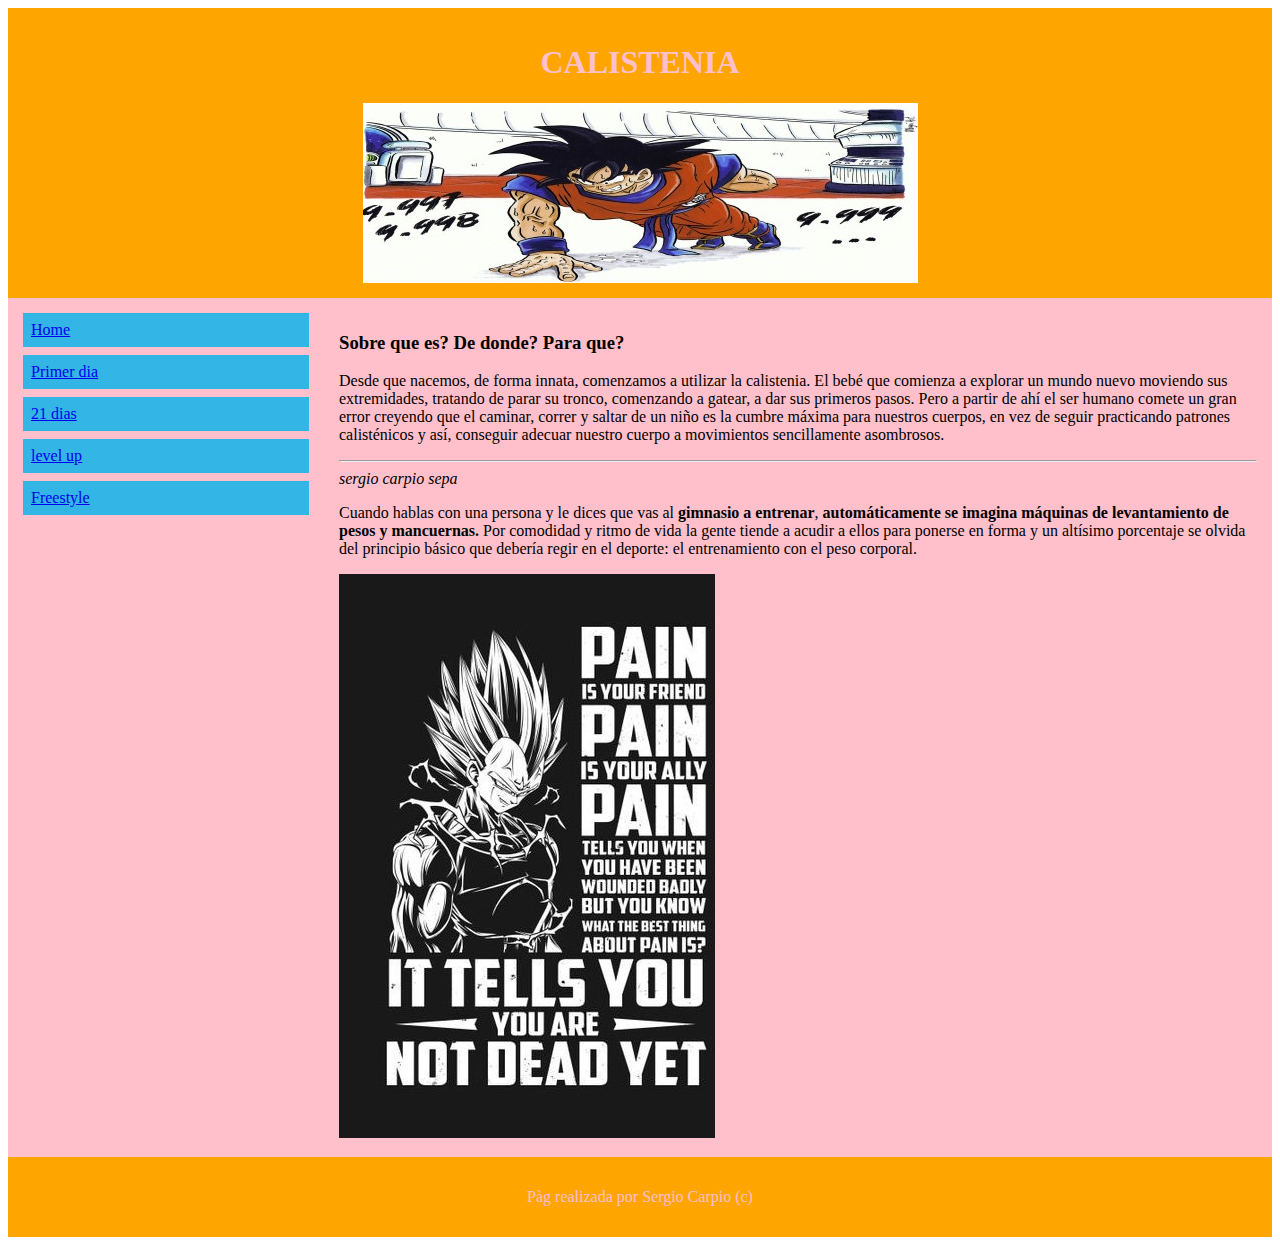
<file: index.html>
<!DOCTYPE html>
<html>
	<head>
	<link rel="stylesheet" href="estil/estil.css">
	</head>
	<body> 
		<header>
			<h1>CALISTENIA </h1>
			<img src= "img/gokufoto.jpg" style="max-width:100%;width:auto;height:auto;" align="middle"> 
		</header>

		<div id="content"> 

			<nav>
				<ul>
					<li><a href="index.html">Home 			</a></li>
					<li><a href="opcion1.html">Primer dia	</a></li>
					<li><a href="opcion2.html">21 dias		</a></li>
					<li><a href="opcion3.html">level up		</a></li>
					<li><a href="opcion4.html">Freestyle	</a></li>
				</ul>
			</nav>

			<section>
				<h3>Sobre que es? De donde? Para que?</h3>
				<p>Desde que nacemos, de forma innata, comenzamos a utilizar la calistenia. El bebé que comienza a explorar un mundo nuevo moviendo sus extremidades, tratando de parar su tronco, comenzando a gatear, a dar sus primeros pasos.
				Pero a partir de ahí el ser humano comete un gran error creyendo que el caminar, correr  y saltar de un niño es la cumbre máxima para nuestros cuerpos,
				en vez de seguir practicando patrones calisténicos y así, conseguir adecuar nuestro cuerpo a movimientos sencillamente asombrosos.</p>
				<hr/>
				<cite>sergio carpio sepa </cite>
				<p>Cuando hablas con una persona y le dices que vas al <b>gimnasio a entrenar</b>,  <strong>automáticamente se imagina máquinas de levantamiento de pesos y mancuernas.</strong> Por comodidad y ritmo de vida la gente tiende a acudir a ellos para ponerse en forma y un altísimo porcentaje se olvida del principio básico que debería regir en el deporte: el entrenamiento con el peso corporal.</p>
				 <img src= "img/vegetapain.jpg"/> 
			</section>
		</div>
		
		<footer>
			<p>Pàg realizada por Sergio Carpio (c)</p>
			
		</footer>

	</body>
</html>
</file>
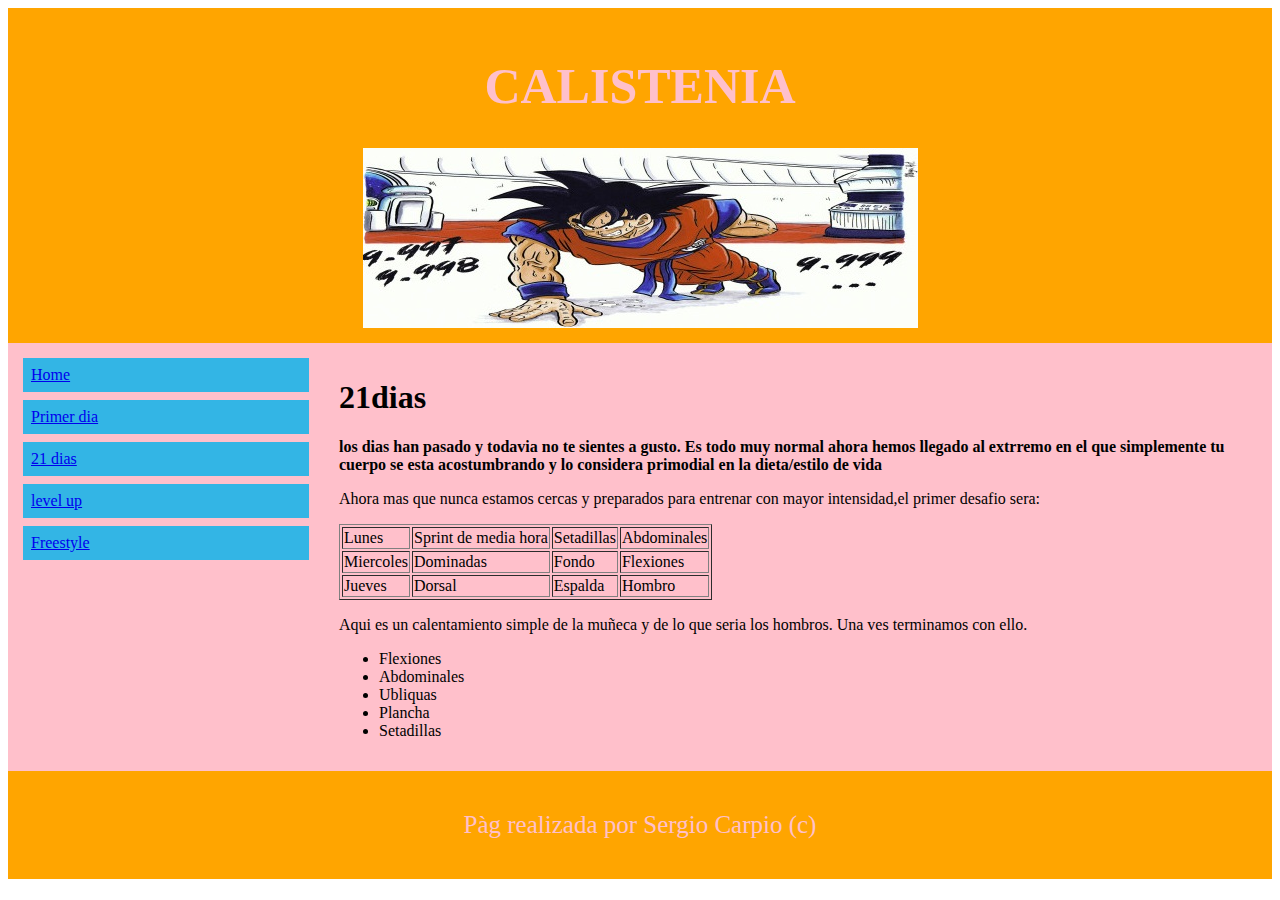
<file: opcion2.html>
<html>
	<head>
		<link rel="stylesheet" href="estil/estil.css">
		<title> 21dias</title>
		</head>
	<body>
		<header>
			<h1>CALISTENIA </h1>
			<img src= "img/gokufoto.jpg" style="max-width:100%;width:auto;height:auto;" align="middle"> 
		</header>

		<div id="content"> 

			<nav>
				<ul>
					<li><a href="index.html">Home 			</a></li>
					<li><a href="opcion1.html">Primer dia	</a></li>
					<li><a href="opcion2.html">21 dias		</a></li>
					<li><a href="opcion3.html">level up		</a></li>
					<li><a href="opcion4.html">Freestyle	</a></li>
				</ul>
			</nav>
			<section>

				<h1> 21dias</h1>

				<p><b> los dias han pasado y todavia no te sientes a gusto. Es todo muy normal ahora hemos llegado al extrremo en  el que  simplemente tu cuerpo se esta acostumbrando y lo  considera primodial en la dieta/estilo de vida</b> </p>
				<p>Ahora mas que nunca estamos cercas y preparados para entrenar con mayor intensidad,el primer desafio sera:</p>

				<table border=1>
					<tr>
						<td> Lunes</td> <td>Sprint de media hora </td> <td> Setadillas</td> <td>Abdominales </td>
					</tr>
					<tr>
						<td> Miercoles</td> <td> Dominadas</td> <td>Fondo </td> <td>Flexiones </td>
					</tr>
					<tr>
						<td>Jueves </td> <td> Dorsal</td> <td>Espalda </td> <td>Hombro </td>
					</tr>				
				</table>	
				<p> Aqui es un calentamiento simple de la muñeca y de lo que seria los hombros. Una ves terminamos con ello.</p>

				<ul>
					<li>Flexiones	</li>
					<li>Abdominales	</li>
					<li>Ubliquas	</li>
					<li>Plancha		</li>
					<li>Setadillas	</li>
				</ul>
			</section>
	</div>
		<footer>
			<p>Pàg realizada por Sergio Carpio (c)</p>
			
		</footer>
	</body>
</html>
</file>
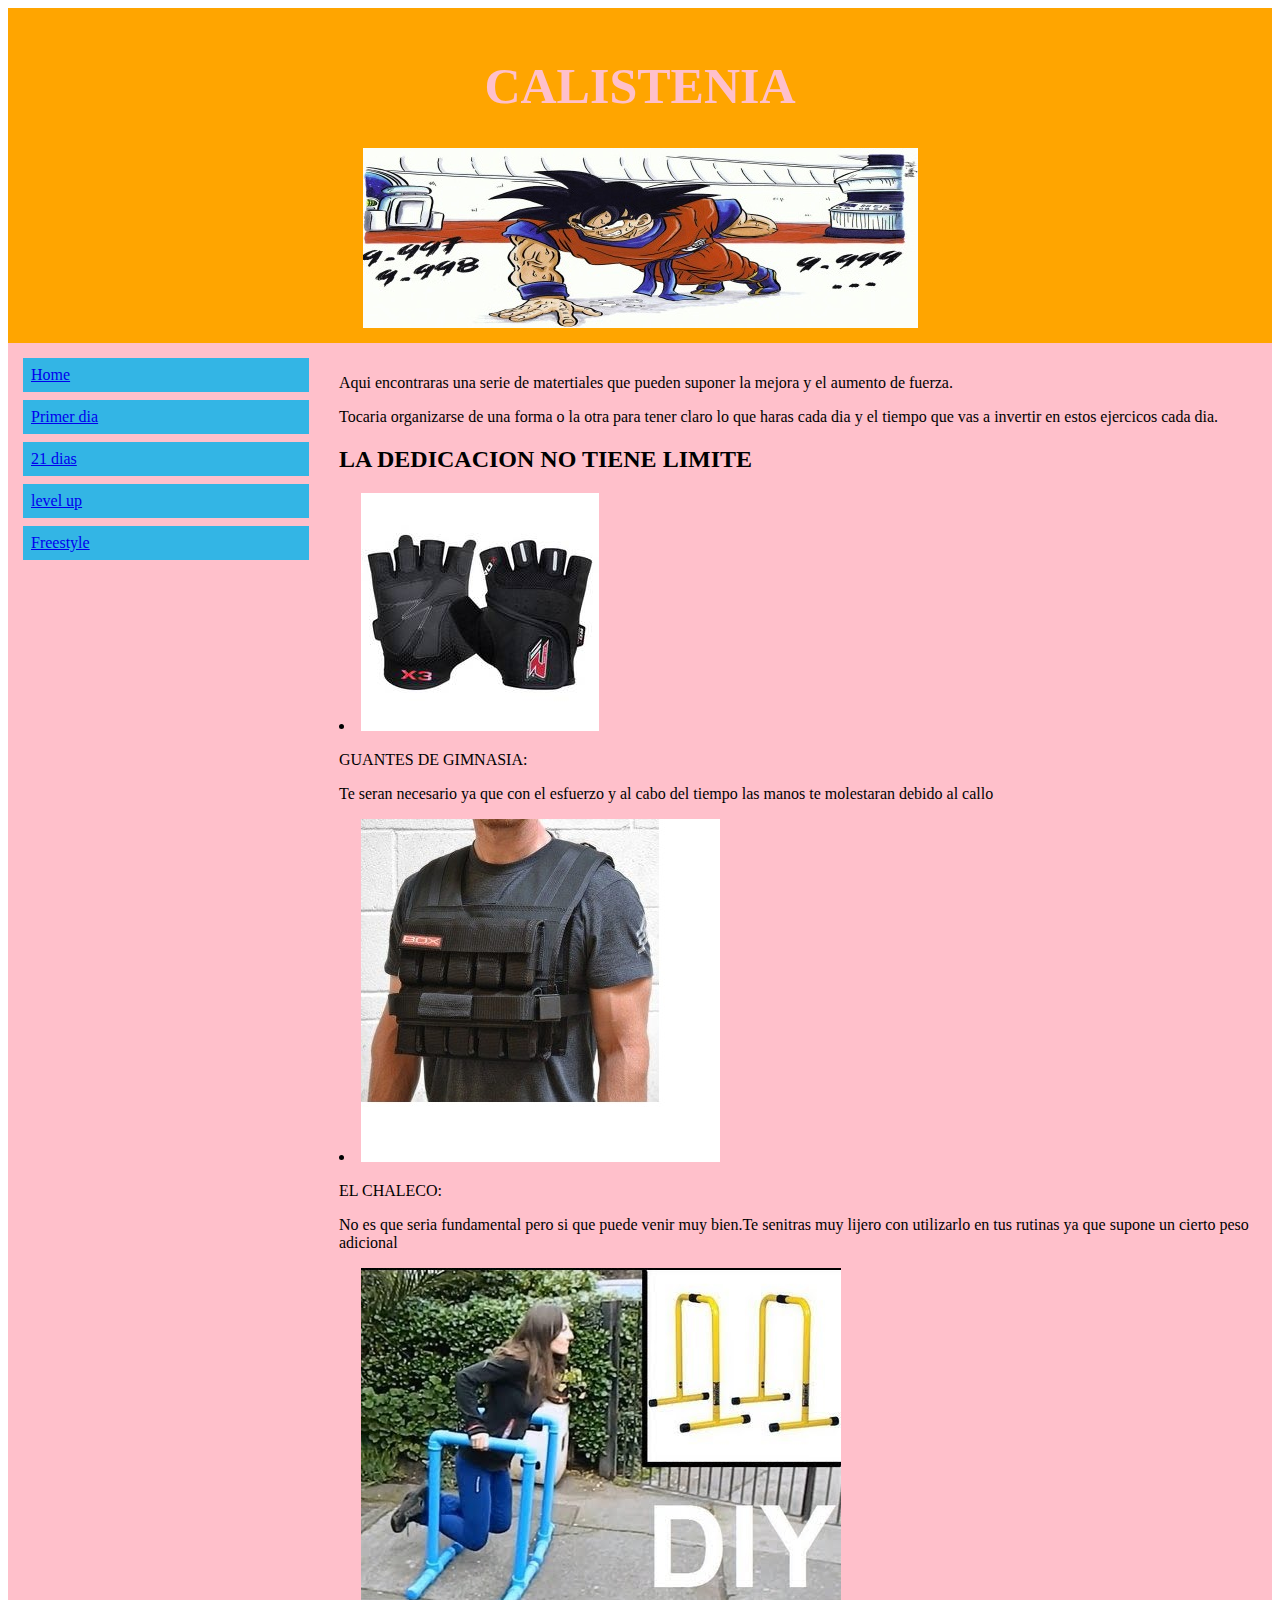
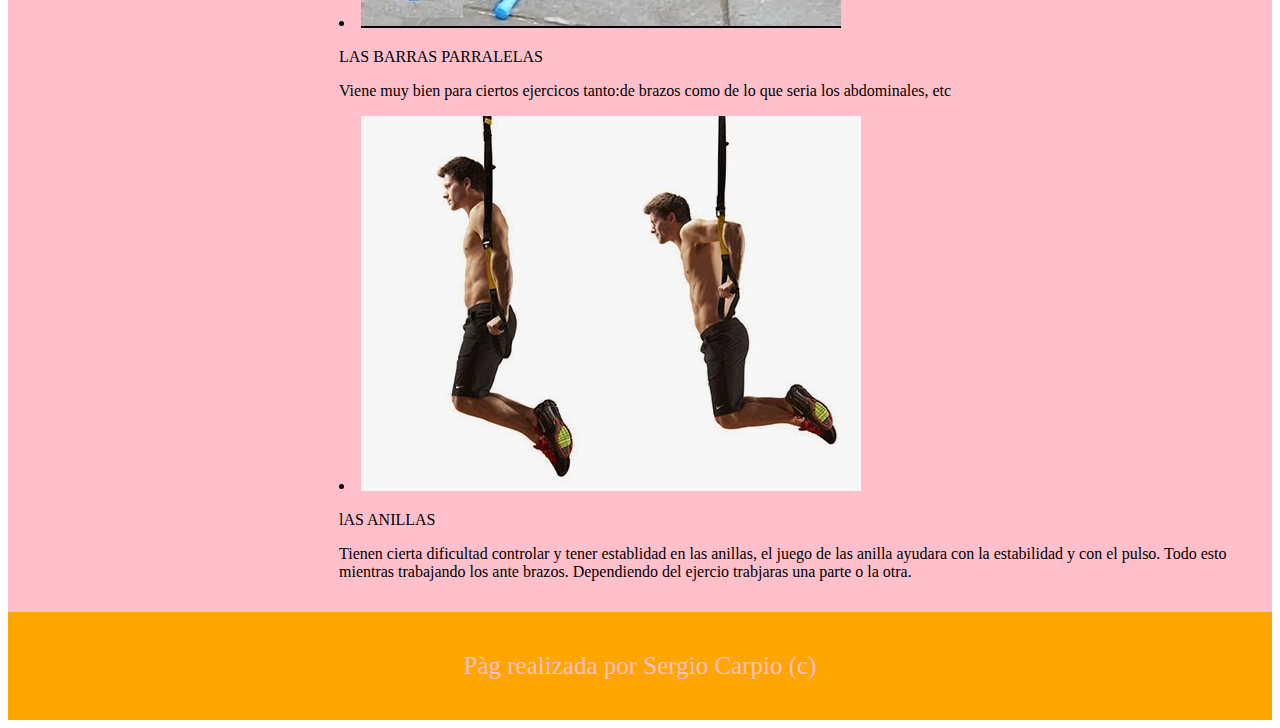
<file: opcion3.html>
<html>
	<head>
		<link rel="stylesheet" href="estil/estil.css">
		<title> LEVEL UP</title>
	</head>
	<body>			
		<header>
			<h1>CALISTENIA </h1>
			<img src= "img/gokufoto.jpg" style="max-width:100%;width:auto;height:auto;" align="middle"> 
		</header>
		<div id="content"> 
		  <nav>
			<ul>
			  <li><a href="index.html">Home 		</a></li>
			  <li><a href="opcion1.html">Primer dia </a></li>
			  <li><a href="opcion2.html">21 dias	</a></li>
			  <li><a href="opcion3.html">level up	</a></li>
			  <li><a href="opcion4.html">Freestyle	</a></li>
			</ul>
		  </nav>
			<section>
				<p>Aqui encontraras una serie de matertiales que pueden suponer la mejora y el aumento de fuerza.</p	
				<p>Tocaria organizarse de una forma o  la otra para tener claro lo que haras cada dia y el tiempo que vas a invertir en estos ejercicos cada dia.</p>
					<h2>LA DEDICACION NO TIENE LIMITE</h2		
						<ul>
							<li>
								<img src= "img/guantes">
							</li>
								<p>GUANTES DE GIMNASIA:</p>
								<p>Te seran necesario ya que con el esfuerzo y al cabo del tiempo las manos te molestaran debido al callo</p>
							<li>
								<img src= "img/chaleco.jpg">	
							</li>
								<p>EL CHALECO:</p>
								<p>No es que seria fundamental pero si que puede venir muy bien.Te senitras muy lijero con utilizarlo en tus  rutinas ya que supone un cierto peso adicional</p>
							<li>
								<img src= "img/paralelas.jpg">
							</li>
								<P>LAS BARRAS PARRALELAS <p/>
								<p>Viene muy bien para ciertos ejercicos tanto:de brazos como de lo que seria los abdominales, etc </p>
							<li>
								<img src= "img/anillas.jpg">
							</li>
								<P>lAS ANILLAS</P>
								<p>Tienen cierta dificultad controlar y tener establidad en las anillas, el juego de las anilla ayudara con la estabilidad y con el pulso.
								Todo esto mientras trabajando los ante brazos. Dependiendo del ejercio trabjaras una parte o la otra.</p>
						</ul>
			</section>
	
		</div>
		<footer>
			<p>Pàg realizada por Sergio Carpio (c)</p>
			
		</footer>
	</body>
</html>
</file>
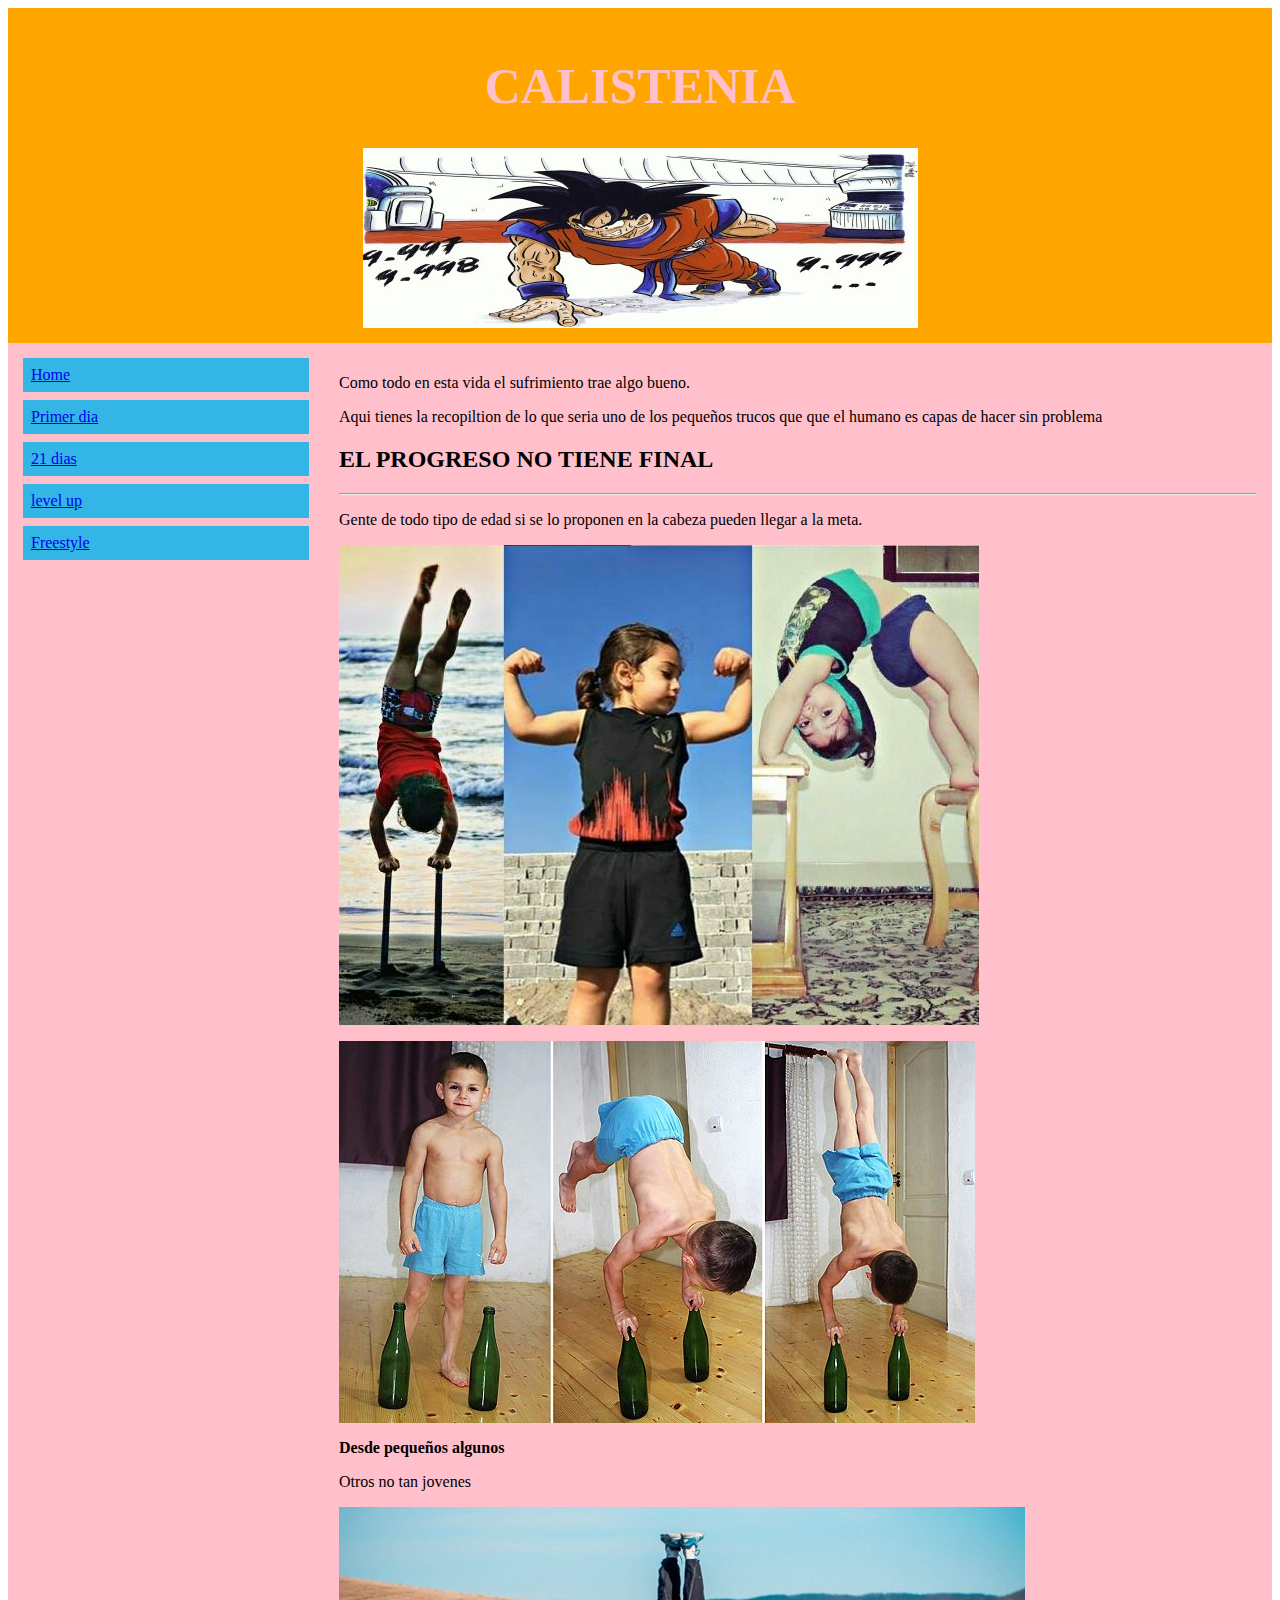
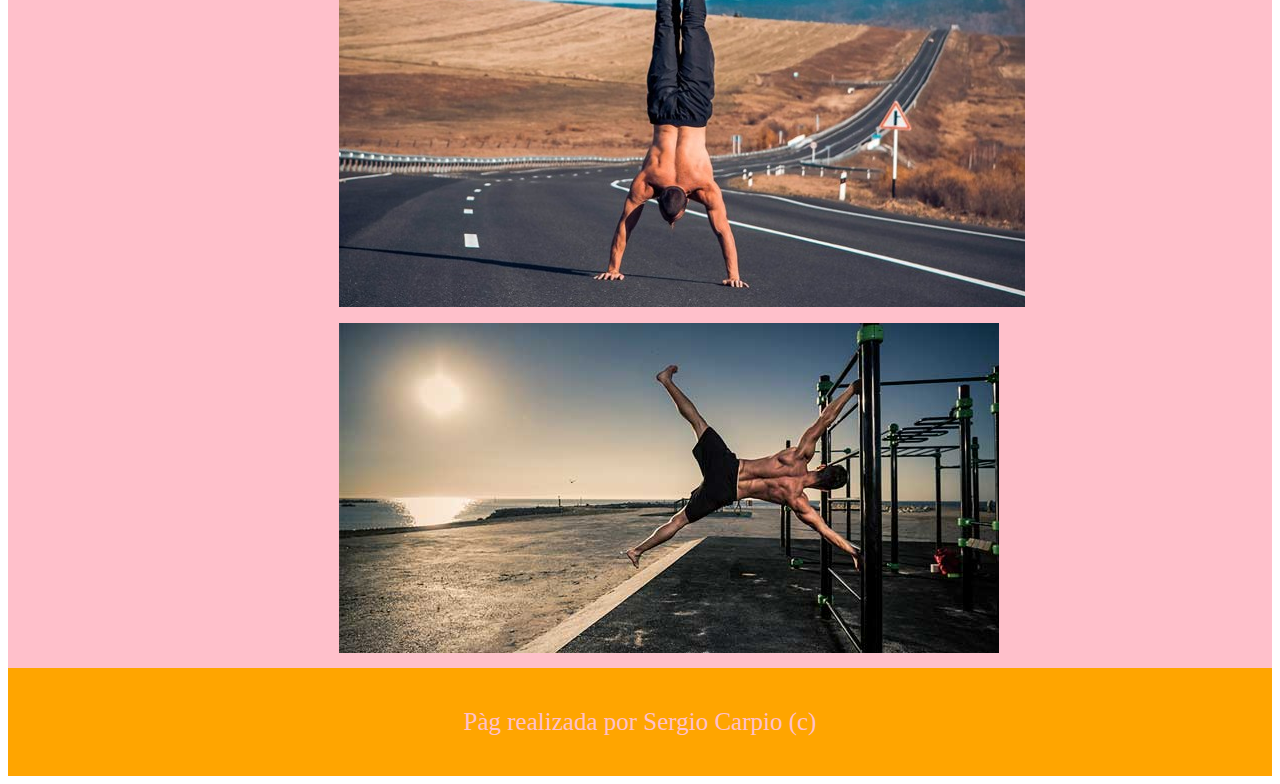
<file: opcion4.html>
<html>
	<head>
		<link rel="stylesheet" href="estil/estil.css">
		<title> Freestyle</title>
	</head>
	<body>			
		<header>
			<h1>CALISTENIA </h1>
			<img src= "img/gokufoto.jpg" style="max-width:100%;width:auto;height:auto;" align="middle"> 
		</header>
	<div id="content"> 
		  <nav>
			<ul>
			  <li><a href="index.html">Home 		</a></li>
			  <li><a href="opcion1.html">Primer dia </a></li>
			  <li><a href="opcion2.html">21 dias	</a></li>
			  <li><a href="opcion3.html">level up	</a></li>
			  <li><a href="opcion4.html">Freestyle	</a></li>
			</ul>
		  </nav>
		 <section>
			<p>Como todo en esta vida el sufrimiento trae algo bueno.</p>
			<p>Aqui tienes la recopiltion de lo que seria uno de los pequeños trucos que que el humano es capas  de hacer sin problema</p>
		  
			
			<h2>EL PROGRESO NO TIENE FINAL</h2>
					<hr/>
			<p>Gente de todo tipo de edad si se lo proponen en la cabeza pueden llegar a la meta.</p>
				<p><img src= "img/bebe1"></p>
				<img src= "img/bebe2">
			<p><b>Desde pequeños algunos</b></p>
			<p> Otros no tan jovenes</p>
				<p><img src= "img/pino"></p>
				<img src= "img/bandera">
		
		</section>
	</div>
		<footer>
			<p>Pàg realizada por Sergio Carpio (c)</p>
		</footer>
	</body>
</html>
</file>
<file: estil/estil.css>
﻿* {
	box-sizing: border-box; /* Les mides inclouen 'padding', 'border' i el 'content' (no el margin) */
}
header, footer {
	background-color: orange;
	color: pink;
	padding: 15px;
	text-align: center;
	font-size:25;
	}


#content {
	width: 100%;
	clear: both; /* sense elements flotats a la dreta i a l'esquerra */
	display: table; /* el div es comporta com una taula:  'block', 'inline' */
	background-color: pink;
}

nav {
	width: 25%;
	float: left;
	padding: 15px;
}
section {
	width: 75%;
	float: right;
	padding: 15px;
	
}
nav ul {
	list-style-type: none;
	margin: 0;
	padding: 0;
}
nav li {
	padding: 8px;
	margin-bottom: 8px;
	background-color: #33b5e5;
	color: white;
}
nav li:hover {
	background-color: cyan;
	color: black;
} 


}
</file>
